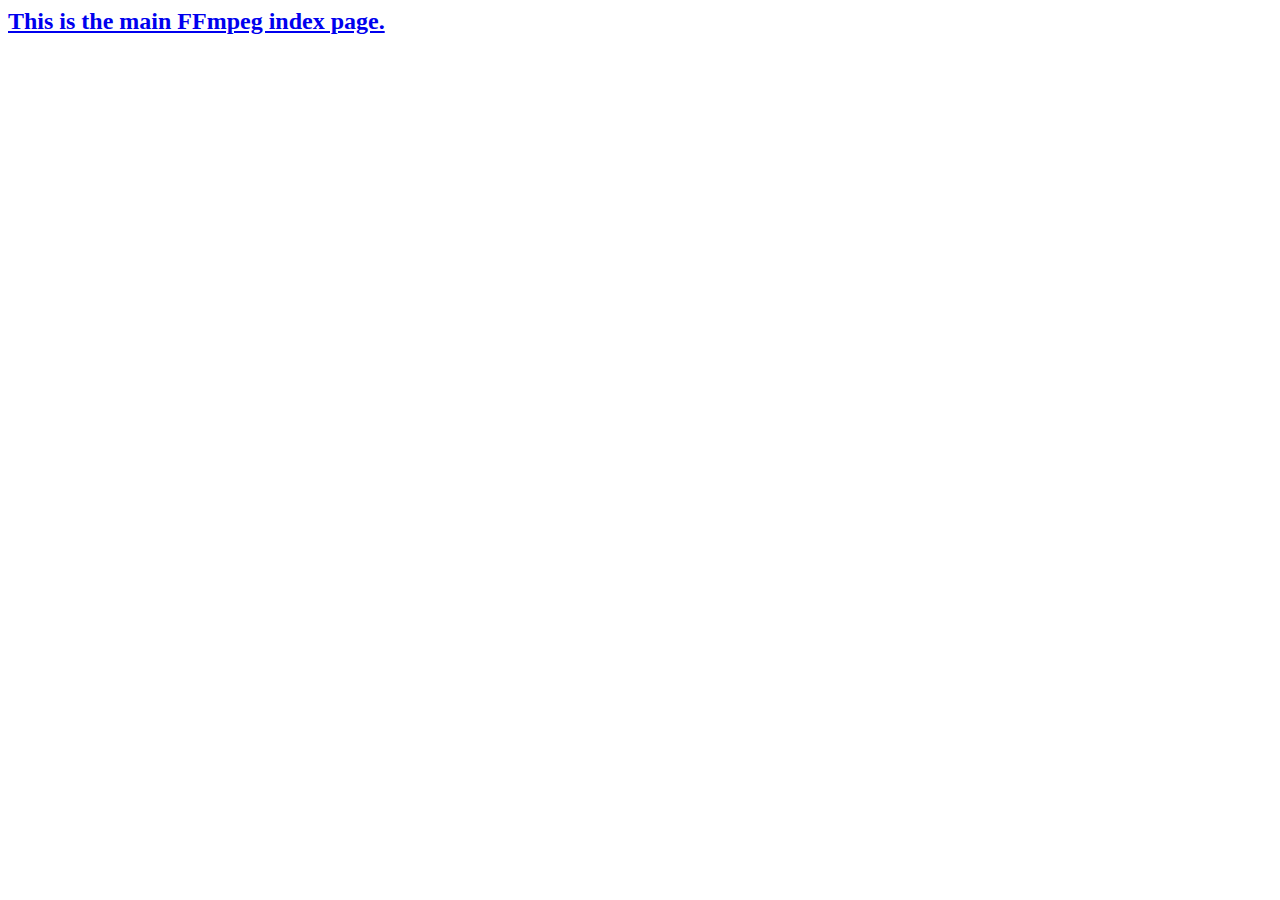
<file: htdocs/index.html>
<!DOCTYPE HTML PUBLIC "-//W3C//DTD HTML 4.01 Transitional//EN">
<html>
<head>
<title>redirect</title>
<meta http-equiv="Content-Type" content="text/html; charset=iso-8859-1">
<meta http-equiv="refresh" content="0;url=index.php">
</head>

<body>
<h2><a href="index.php">This is the main FFmpeg index page.</a></h2>
</body>

</html>
</file>
